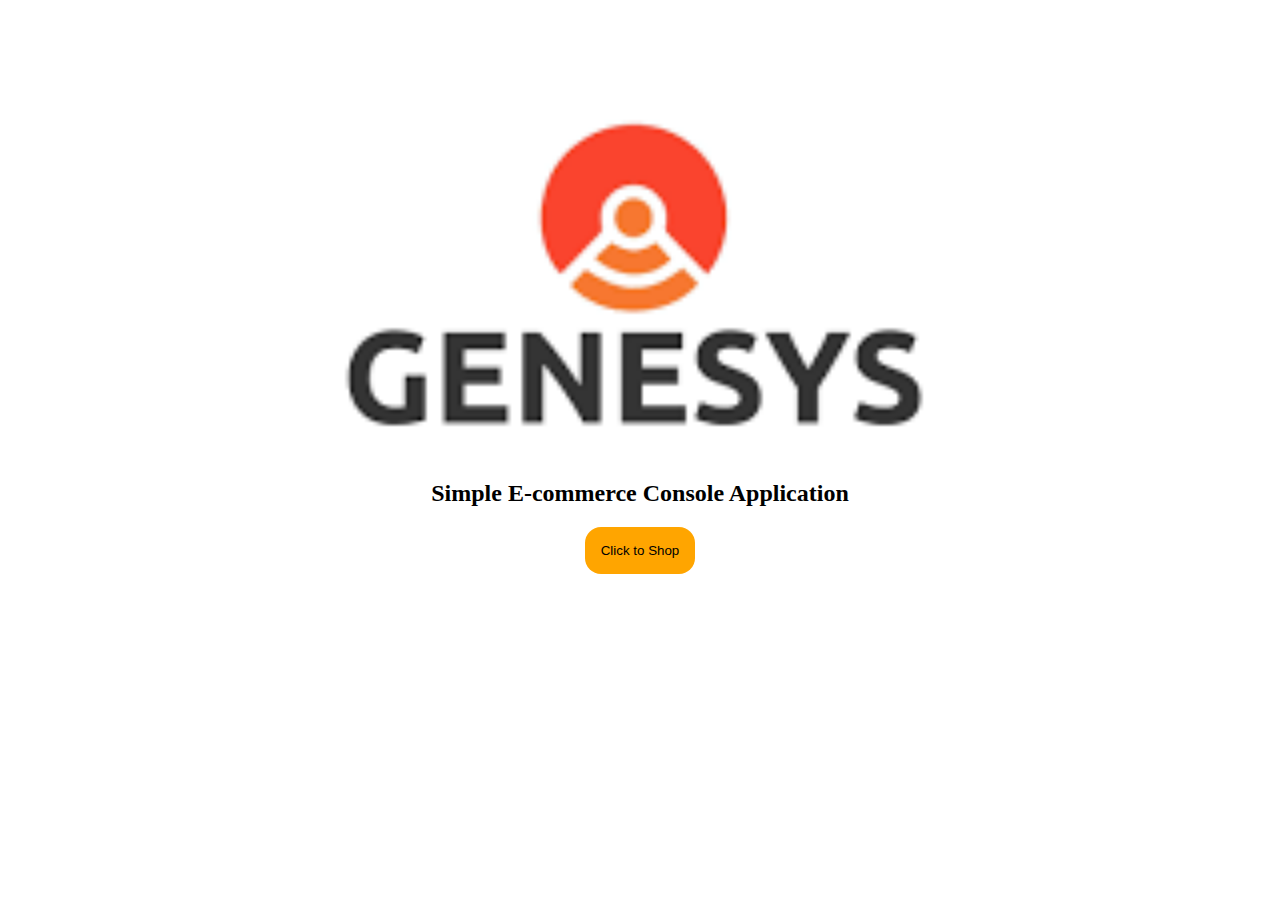
<file: index.html>
<!DOCTYPE html>
<html lang="en">
<head>
    <meta charset="UTF-8">
    <meta http-equiv="X-UA-Compatible" content="IE=edge">
    <meta name="viewport" content="width=device-width, initial-scale=1.0">
    <title>Simple-Console-App</title>
    <link rel="shortcut icon" href="/image/download.png" type="image/x-icon">
    <link rel="stylesheet" href="styles.css">
</head>
    
<body>
    <div class="whole">
        <h2>Simple E-commerce Console Application</h2>
        <button onclick="ignite()">Click to Shop</button>
    </div>
   
    <script src="/index.js"></script>
</body>
</html>
</file>
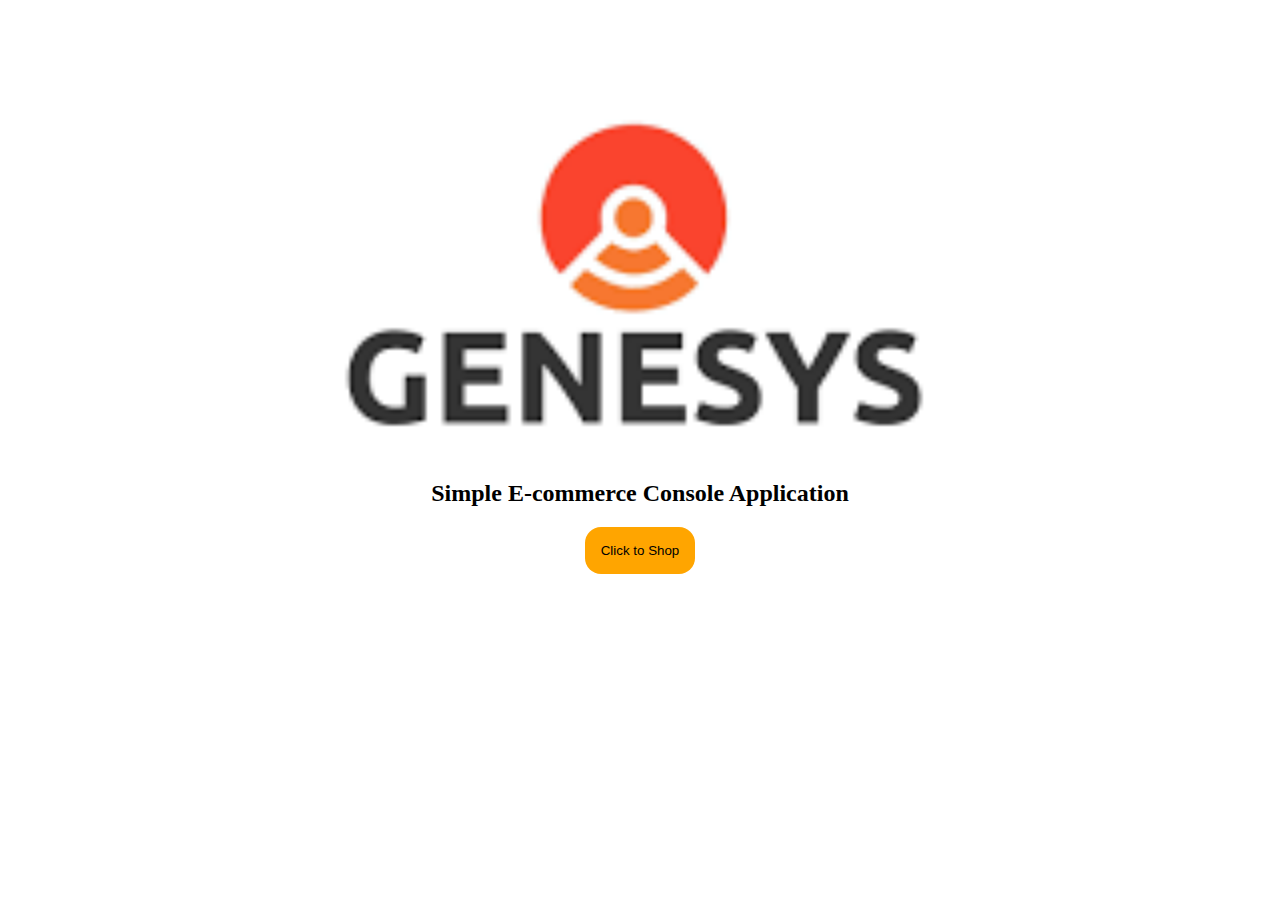
<file: simple console app/index.html>
<!DOCTYPE html>
<html lang="en">
<head>
    <meta charset="UTF-8">
    <meta http-equiv="X-UA-Compatible" content="IE=edge">
    <meta name="viewport" content="width=device-width, initial-scale=1.0">
    <title>Document</title>
    <link rel="stylesheet" href="styles.css">
</head>
    
<body>
    <div class="whole">
        <h2>Simple E-commerce Console Application</h2>
        <button onclick="ignite()">Click to Shop</button>
    </div>
   
    <script src="./index.js"></script>
</body>
</html>
</file>
<file: styles.css>
body{
            background-image: url("./image/download.png");
            background-repeat: no-repeat;
            background-position: center;
            background-size: auto 100vh;
        }
        .whole {
            margin-top: 30rem;
            text-align: center;
        }
        button{
            background-color:orange;
            padding: 1.0rem;
            border: none;
            border-radius: 1.0rem;
        }
</file>
<file: simple console app/styles.css>
body{
            background-image: url("./image/download.png");
            background-repeat: no-repeat;
            background-position: center;
            background-size: auto 100vh;
        }
        .whole {
            margin-top: 30rem;
            text-align: center;
        }
        button{
            background-color:orange;
            padding: 1.0rem;
            border: none;
            border-radius: 1.0rem;
        }
</file>
